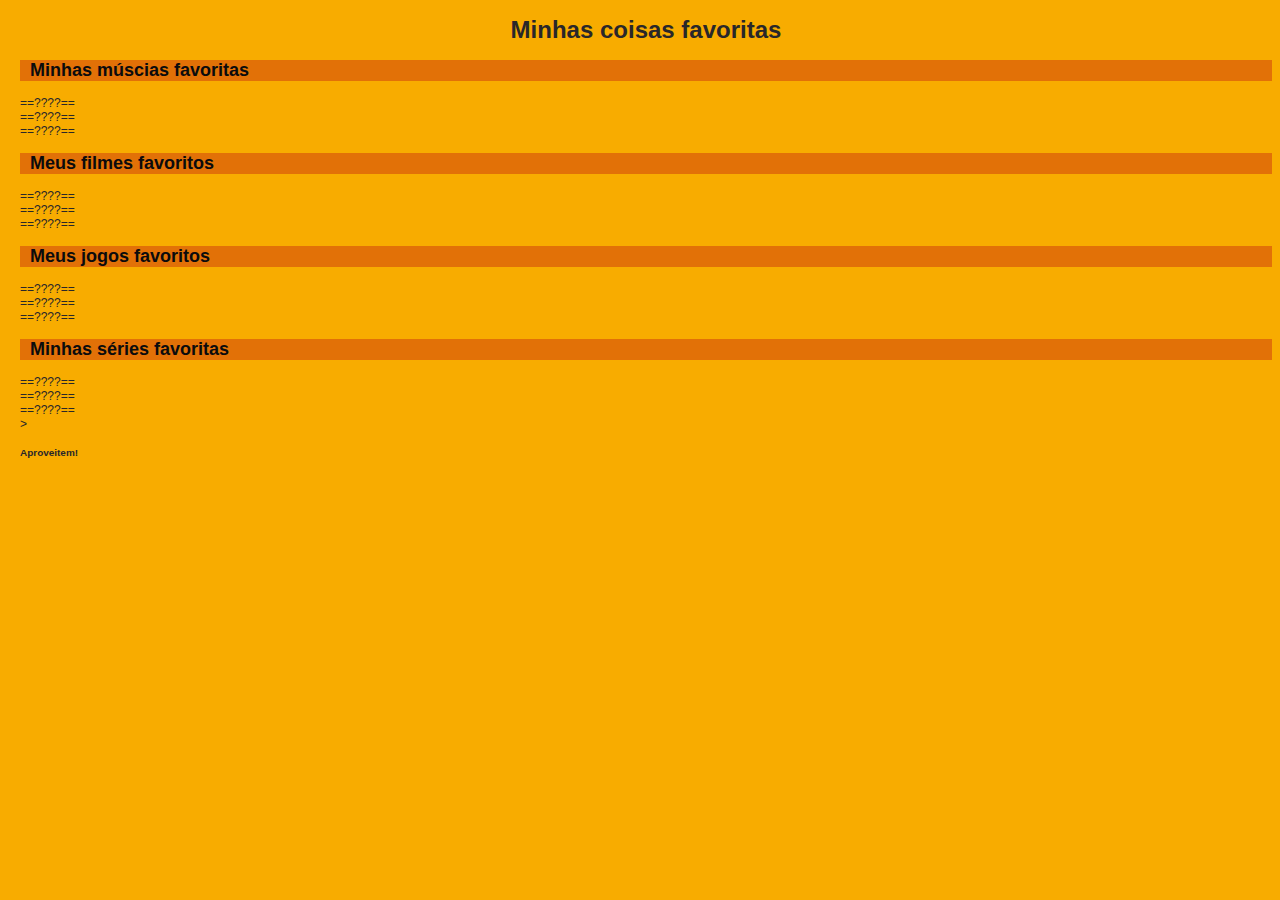
<file: aula1/01_exercicio.html>
<!DOCTYPE html>
<html lang=  >
<head>
<!-- 
Não se preocupem com o conteúdo da tag <style> neste momento.
As formatações foram incluídas para facilitar a visualização do exercício.
 -->
<style type="text/css">
body {
	background-color:#F8AC00;
	color:#29272a;
	font-family:Verdana, Geneva, sans-serif;
	font-size:12px;
	margin-left:20px;
}
h1 {
	color:#29272A;
	font-family:"Arial Black", Gadget, sans-serif;
}
h2 {
	text-indent:10px;
	color:#0B0B0D;
	background-color:#E27107;
	font-family:"Trebuchet MS", Arial, Helvetica, sans-serif;
}
header {
	text-align:center;
}
</style>
<title>==???===</title>
</head>
<body>
<header>
<h1>Minhas coisas favoritas</h1>
</header>
<section>
<h2>Minhas múscias favoritas</h2>
==????==<br/>
==????==<br/>
==????==<br/>
<h2 >Meus filmes favoritos</h2>
==????==<br/>
==????==<br/>
==????==<br/>
<h2>Meus jogos favoritos</h2>
==????==<br/>
==????==<br/>
==????==<br/>
<h2>Minhas séries favoritas</h2>
==????==<br/>
==????==<br/>
==????== <br/>
</section>   >
<footer >
<h5>Aproveitem! </h5>
</footer>
</body>
</html>
</file>
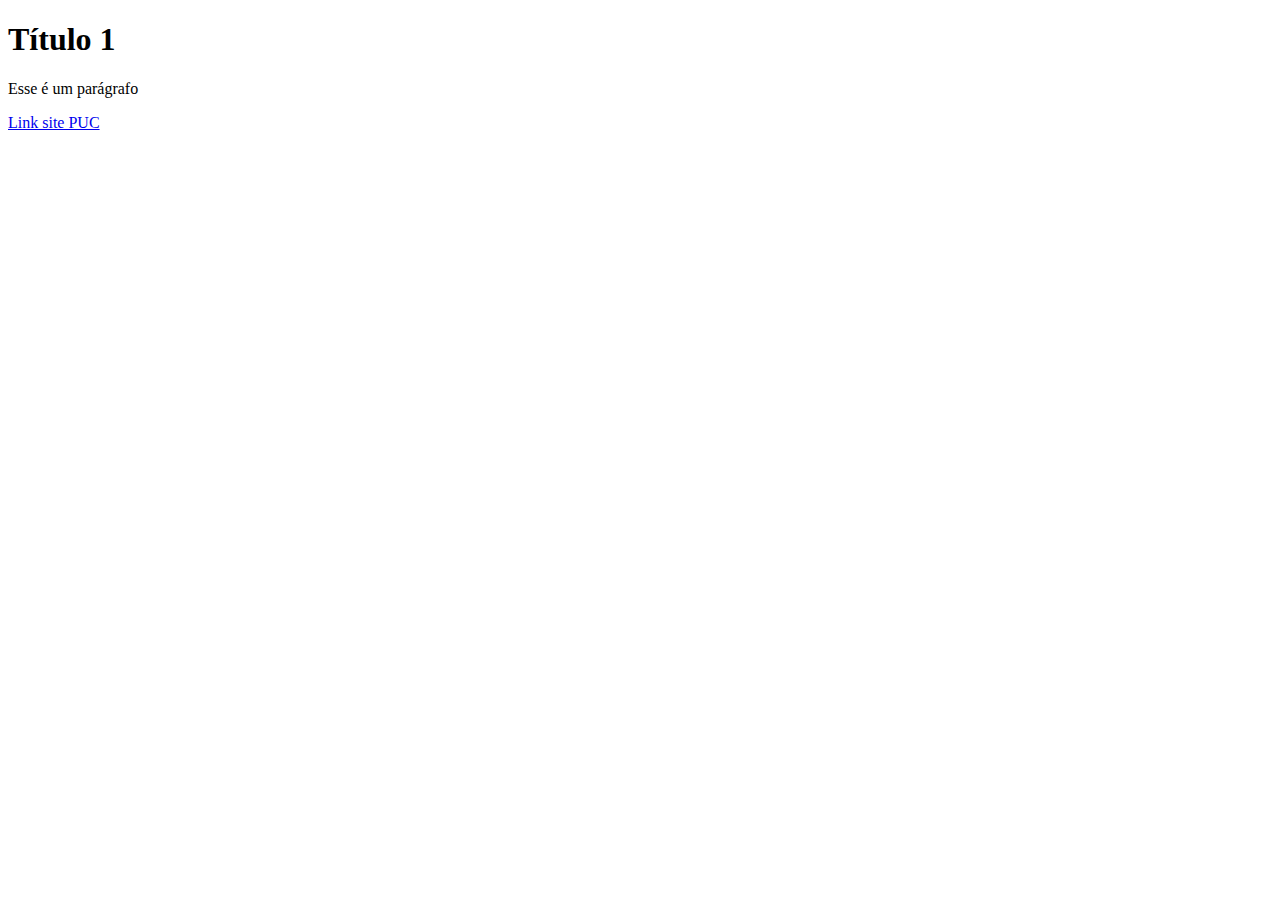
<file: aula1/teste.html>
<!DOCTYPE HTML>
<html lang="pt-br">
    <head>
        <meta charset="utf-8">
        <title> Formatação de Texto </title>
    </head>
    <body>
        <h1>Título 1</h1>
        <p>Esse é um parágrafo</p>
        <a href="http://puc-campinas.edu.br"> Link site PUC </a>
        
        </body>
</html>
</file>
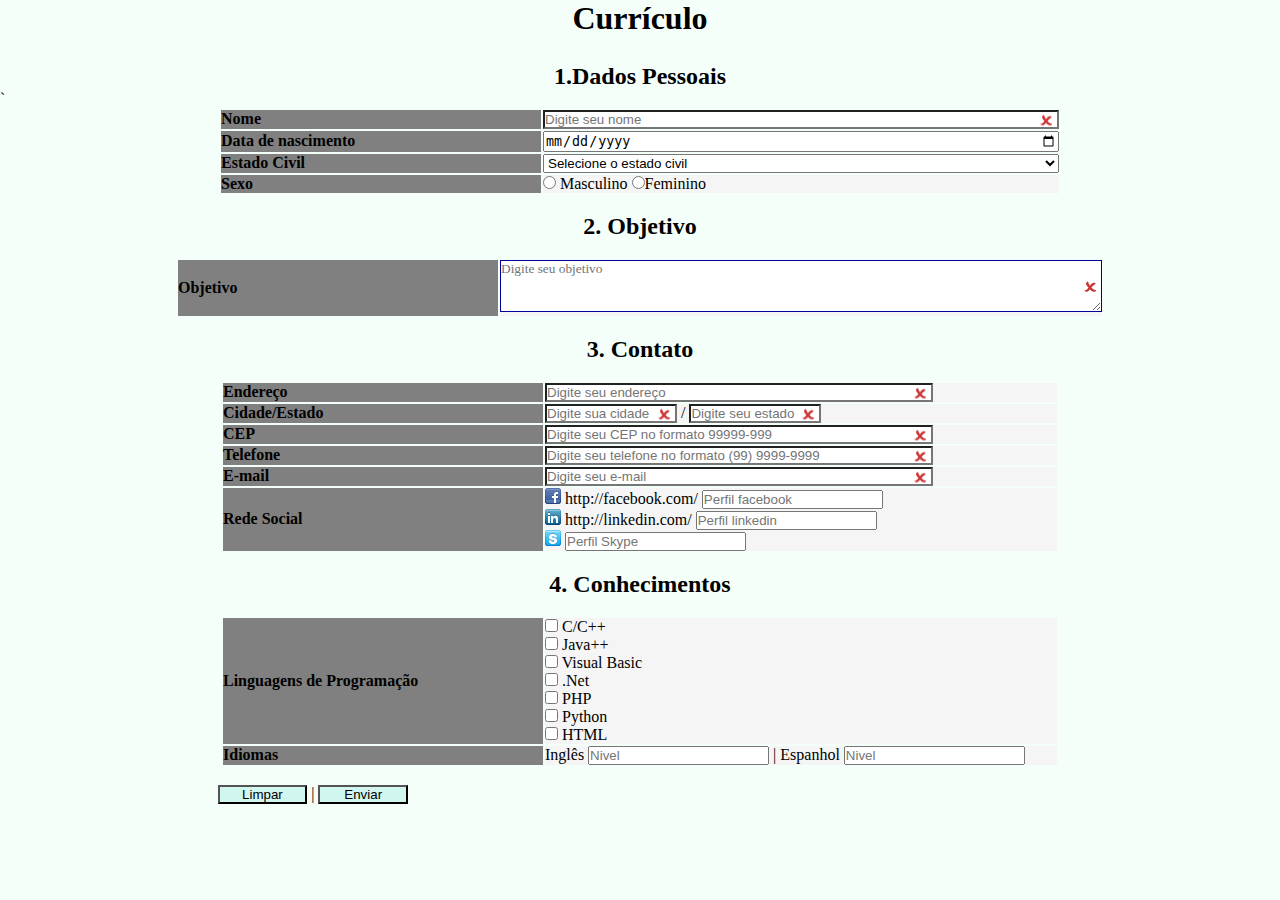
<file: exercicios/exercicio4/04_form.html>
<!DOCTYPE html>
<html lang="pt-br">

<head>
    <meta charset="utf-8">
    <meta name="viewport" content="width=device-width, initial-scale=1.0">
    <link rel="stylesheet" href="04_form.css">
    <title> Formulário </title>
</head>

<body class="fundo">
    <h1 class="titulo"> Currículo </h1>
    <form name="curriculo">
        <h2 class="titulos">1.Dados Pessoais</h2>

        <table class="tabela1">
            <tbody>
                <tr class="linha1">
                    <th class="textl1c1"> Nome</th>
                    <td> <input type="text" name="inputnome" placeholder="Digite seu nome" class="stylec2" required> </td>
                </tr>
                <tr class="linha1">
                    <th class="textl1c1"> Data de nascimento</th>
                    <td> <input type="date" class="stylec2"></td>
                </tr>
                <tr class="linha1">
                    <th class="textl1c1"> Estado Civil</th>`
                    <td> <select name="estado" class="styleselect">
                            <option selected value="0">Selecione o estado civil</option>
                            <option value="1"> Solteiro(a)</option>
                            <option value="2"> Casado(a)</option>
                            <option value="4"> Divorciado(a)</option>
                            <option value="5"> Viúvo(a)</option>
                        </select>
                    </td>
                </tr>
                <tr class="linha1">
                    <th class="textl1c1"> Sexo</th>
                    <td>
                        <input type="radio" name="sexo" value="male" /> Masculino
                        <input type="radio" name="sexo" value="female" />Feminino
                    </td>
                </tr>
            </tbody>
        </table>

        <br>

        <h2 class="titulos">2. Objetivo</h2> <br>
        <table class="tabela2">
            <tbody>
                <tr class="linhaobj">
                    <th class="textl1c1"> Objetivo</th>
                    <td> <textarea
                        id="objetivo"
                        name="objetivo"
                        placeholder="Digite seu objetivo"
                        cols="60" rows="8"
                        required 
                        class="objstyle"></textarea>
                    </td>
                </tr>
            </tbody>
        </table>

        <br>

        <h2 class="titulos">3. Contato</h2><br>
        <table class="tabela3">
            <tbody>
                <tr class="linha1">
                    <th class="textl1c1">Endereço</th>
                    <td>
                        <input type="text" name="endereco" placeholder="Digite seu endereço" required class="c2tab3">
                    </td>
                </tr>
                <tr class="linha1">
                    <th class="textl1c1">Cidade/Estado</th>
                    <td>
                        <input type="text" name="cidade" placeholder="Digite sua cidade" required class="uf" pattern="[A-Z]{2}"/> /
                        <input type="text" name="estado" placeholder="Digite seu estado" required class="uf" pattern="[A-Z]{2}" />
                    </td>
                </tr>
                <tr class="linha1">
                    <th class="textl1c1">CEP</th>
                    <td>
                        <input type="text" required name="CEP" pattern="[0-9]{5}[\S][0-9]{3}"
                            placeholder="Digite seu CEP no formato 99999-999" class="c2tab3" />
                    </td>
                </tr>
                <tr class="linha1">
                    <th class="textl1c1">Telefone</th>
                    <td>
                        <input type="tel" required name="tel" pattern="[\(][0-9]{2}[\)][\s][0-9]{4}[\-][0-9]{4}"
                            placeholder="Digite seu telefone no formato (99) 9999-9999" required class="c2tab3" />
                    </td>
                </tr>
                <tr class="linha1">
                    <th class="textl1c1">E-mail</th>
                    <td>
                        <input type="email" required name="email" placeholder="Digite seu e-mail" class="c2tab3">
                    </td>
                </tr>
                <tr class="linha1">
                    <th class="textl1c1">Rede Social</th>
                    <td class="rdsociais">
                        <img src="./components/face.png" alt="facebook"> http://facebook.com/ 
                        <input type="text" placeholder="Perfil facebook" class="txtsocial"> <br>
                        <img src="./components/linkedin.png" alt="linkedin"> http://linkedin.com/
                        <input type="text" placeholder="Perfil linkedin" class="txtsocial"> <br>
                        <img src="./components/skype.png" alt="skype">
                        <input type="text" placeholder="Perfil Skype" class="txtsocial">
                    </td>
                </tr>

            </tbody>
        </table>
        <br>
        <h2 class="titulos">4. Conhecimentos</h2>

        <br>

        <table class="tabela4">
            <tr class="linha1">
                <th class="textl1c1">Linguagens de Programação</th>
                <td>
                    <input type="checkbox" required name="codigo1"> C/C++ <br>
                    <input type="checkbox" required name="codigo2"> Java++ <br>
                    <input type="checkbox" required name="codigo3"> Visual Basic <br>
                    <input type="checkbox" required name="codigo4"> .Net <br>
                    <input type="checkbox" required name="codigo5"> PHP <br>
                    <input type="checkbox" required name="codigo6"> Python <br>
                    <input type="checkbox" required name="codigo7"> HTML <br>
                </td>
            </tr>
            <tr class="linha1">
                <th class="textl1c1">Idiomas</th>
                <td> Inglês <input type="text" name="idiomaIng" list="nivel" placeholder="Nivel" /> |
                    <datalist id="nivel">
                        <option value="Básico">
                        <option value="Intermediário">
                        <option value="Avançado">
                    </datalist>

                    Espanhol <input type="text" name="idiomaIng" list="nivel" placeholder="Nivel" />

                </td>
            </tr>
        </table>

        <br>
        <input type="reset" value="Limpar" class="resetsub"> |
        <input type="submit" value="Enviar" class="resetsub2">
    </form>
</body>

</html>
</file>
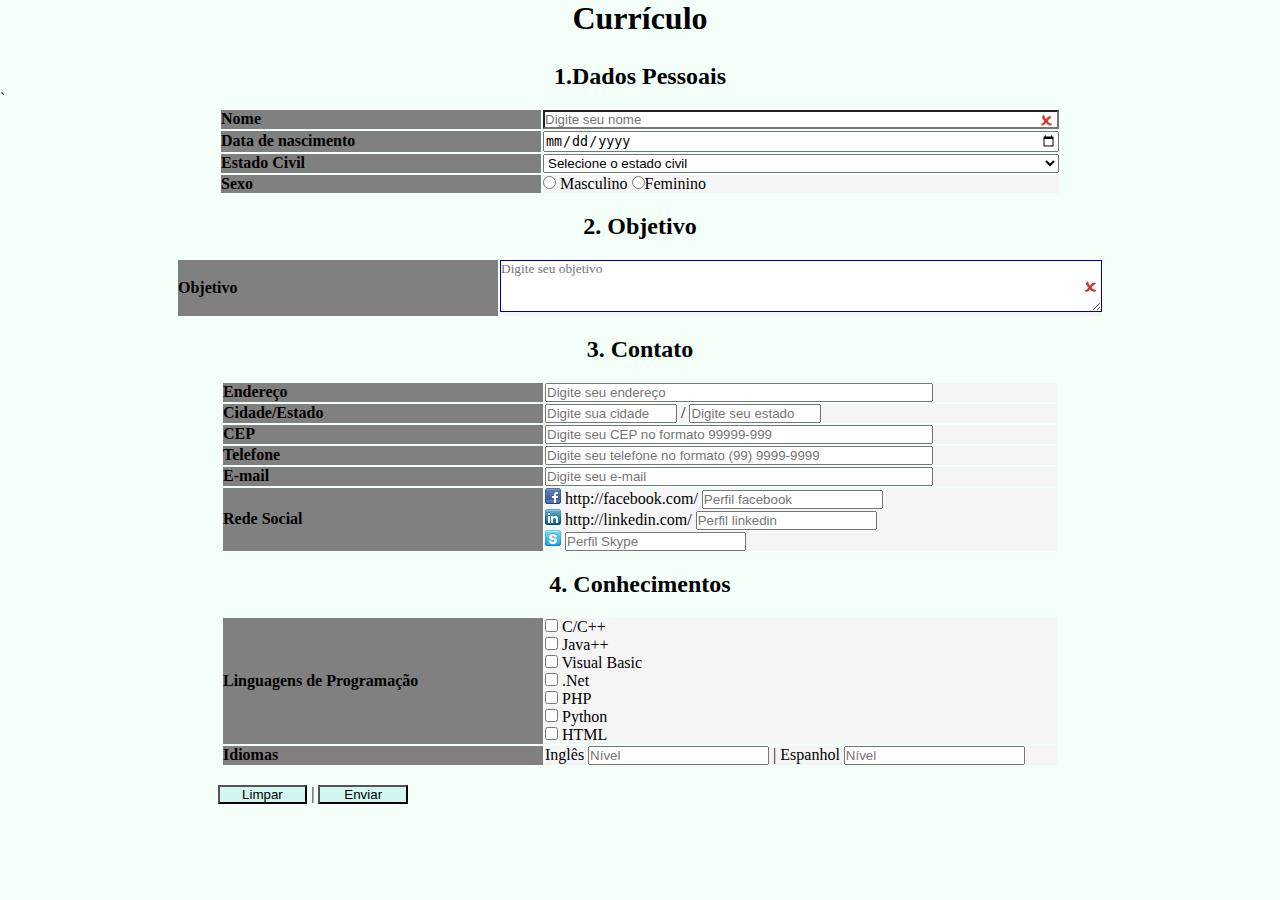
<file: exercicios/exercicio5/05_exercicio_form_js.html>
<!DOCTYPE html>
<html lang="pt-br">

<head>
    <meta charset="utf-8">
    <meta name="viewport" content="width=device-width, initial-scale=1.0">
    <script type="text/javascript" src="./script.js"> </script>
    <link rel="stylesheet" href="05_form.css">
    <title> Formulário </title>
</head>

<body class="fundo">
    <h1 class="titulo"> Currículo </h1>
    <form name="curriculo">
        <h2 class="titulos">1.Dados Pessoais</h2>

        <table class="tabela1">
            <tbody>
                <tr class="linha1">
                    <th class="textl1c1"> Nome</th>
                    <td> <input type="text" name="nome" placeholder="Digite seu nome" class="stylec2" required> </td>
                </tr>
                <tr class="linha1">
                    <th class="textl1c1"> Data de nascimento</th>
                    <td> <input type="date" class="stylec2"></td>
                </tr>
                <tr class="linha1">
                    <th class="textl1c1"> Estado Civil</th>`
                    <td> <select name="estadocivil" class="styleselect">
                            <option value="" selected disabled hidden>Selecione o estado civil</option>
                            <option value="1"> Solteiro(a)</option>
                            <option value="2"> Casado(a)</option>
                            <option value="4"> Divorciado(a)</option>
                            <option value="5"> Viúvo(a)</option>
                        </select>
                        <span class="red" id="aviso"> </span>
                    </td>
                </tr>
                <tr class="linha1">
                    <th class="textl1c1"> Sexo</th>
                    <td>
                        <input type="radio" name="sexo" value="male" /> Masculino
                        <input type="radio" name="sexo" value="female" />Feminino
                    </td>
                </tr>
            </tbody>
        </table>

        <br>

        <h2 class="titulos">2. Objetivo</h2> <br>
        <table class="tabela2">
            <tbody>
                <tr class="linhaobj">
                    <th class="textl1c1"> Objetivo</th>
                    <td> <textarea
                        id="objetivo"
                        name="objetivo"
                        placeholder="Digite seu objetivo"
                        cols="60" rows="8"
                        required 
                        class="objstyle"></textarea>
                    </td>
                </tr>
            </tbody>
        </table>

        <br>

        <h2 class="titulos">3. Contato</h2><br>
        <table class="tabela3">
            <tbody>
                <tr class="linha1">
                    <th class="textl1c1">Endereço</th>
                    <td>
                        <input type="text" name="endereco" placeholder="Digite seu endereço"  class="c2tab3">
                    </td>
                </tr>
                <tr class="linha1">
                    <th class="textl1c1">Cidade/Estado</th>
                    <td>
                        <input type="text" name="cidade" placeholder="Digite sua cidade"  class="uf" pattern="[A-Z]{2}"/> /
                        <input type="text" name="estado" placeholder="Digite seu estado"  class="uf" pattern="[A-Z]{2}" />
                    </td>
                </tr>
                <tr class="linha1">
                    <th class="textl1c1">CEP</th>
                    <td>
                        <input type="text"  name="CEP" pattern="[0-9]{5}[\S][0-9]{3}"
                            placeholder="Digite seu CEP no formato 99999-999" class="c2tab3" />
                    </td>
                </tr>
                <tr class="linha1">
                    <th class="textl1c1">Telefone</th>
                    <td>
                        <input type="tel"  name="tel" pattern="[\(][0-9]{2}[\)][\s][0-9]{4}[\-][0-9]{4}"
                            placeholder="Digite seu telefone no formato (99) 9999-9999" class="c2tab3" />
                    </td>
                </tr>
                <tr class="linha1">
                    <th class="textl1c1">E-mail</th>
                    <td>
                        <input type="email"  name="email" placeholder="Digite seu e-mail" class="c2tab3">
                    </td>
                </tr>
                <tr class="linha1">
                    <th class="textl1c1">Rede Social</th>
                    <td class="rdsociais">
                        <img src="./components/face.png" alt="facebook"> http://facebook.com/ 
                        <input type="text" placeholder="Perfil facebook" class="txtsocial"> <br>
                        <img src="./components/linkedin.png" alt="linkedin"> http://linkedin.com/
                        <input type="text" placeholder="Perfil linkedin" class="txtsocial"> <br>
                        <img src="./components/skype.png" alt="skype">
                        <input type="text" placeholder="Perfil Skype" class="txtsocial">
                    </td>
                </tr>

            </tbody>
        </table>
        <br>
        <h2 class="titulos">4. Conhecimentos</h2>

        <br>

        <table class="tabela4">
            <tr class="linha1">
                <th class="textl1c1">Linguagens de Programação</th>
                <td>
                    <input type="checkbox"  name="langs"> C/C++ <br>
                    <input type="checkbox"  name="langs"> Java++ <br>
                    <input type="checkbox"  name="langs"> Visual Basic <br>
                    <input type="checkbox"  name="langs"> .Net <br>
                    <input type="checkbox"  name="langs"> PHP <br>
                    <input type="checkbox"  name="langs"> Python <br>
                    <input type="checkbox"  name="langs"> HTML <br>
                </td>
            </tr>
            <tr class="linha1">
                <th class="textl1c1">Idiomas</th>
                <td> Inglês <input type="text" name="idiomaIng" list="nivel" placeholder="Nível"/> |
                    <datalist id="nivel">
                        <option value="Básico">
                        <option value="Intermediário">
                        <option value="Avançado">
                    </datalist>

                    Espanhol <input type="text" name="idiomaEsp" list="nivel" placeholder="Nível" />

                </td>
            </tr>
        </table>

        <br>
        <input type="button" value="Limpar" class="resetsub" onclick="cleann();"> |
        <input type="submit" value="Enviar" class="resetsub2" onclick="verifica();">
    </form>
</body>

</html>
</file>
<file: exercicios/exercicio4/04_form.css>
*{ 
    margin: 0;
    padding: 0; 
    align-items: center; 
}

.fundo{
    background-color:mintcream; 
}

.titulo{
    text-align: center;
    font-weight: 700;
    margin-bottom: 2vw;
    
}

.titulos{
    text-align: center;
}
/* Referente a Tabela 1 */

.tabela1{
    display: flex;
    justify-content: center;
}

.textl1c1{
    text-align: left;
}

.linha1 th{
    background-color: gray;
    width: 25vw;
}

.linha1 td{
    background-color: whitesmoke;
    width: 40vw;
}

.stylec2{
    width: 40vw;
}

.styleselect{
    width: 40.3vw;
}

/* Referente a Tabela 2 */
.tabela2{
    display: flex;
    justify-content: center;
}
.linhaobj th{
    background-color: gray;
    width: 25vw;
}

.linhaobj td{
    background-color:whitesmoke;
    width: 40vw;
}

.objstyle{
    width:600px;
    height:50px;
    max-height: 300px;
    border: 1.5px solid #000099;
    resize: vertical;
    font-family: Garamond,verdana;
    text-align: left;
}

/* Referente a Tabela 3 */
.tabela3{
    display: flex;
    justify-content: center;
}

.c2tab3{
    width: 30vw;
}

.uf{
    width: 10vw;
}


/* Referente a Tabela 4 */
.tabela4{
    display: flex;
    justify-content: center;
}

/*referente  aparte final */
.resetsub{
    margin-left: 17vw;
    width: 7vw;
    background-color:#d1f5ef;
    color: black;
}

.resetsub2{
    width: 7vw;
    background-color:#d1f5ef;
    color: black;
}

input:required:invalid, input:focus:invalid, textarea:required:invalid, textarea:focus:invalid {
    background: url("./components/wrong.gif") no-repeat;
    background-position: right;
    background-color: white;
} 

input:required:valid, textarea:required:valid { 
    background: url("./components/check.png") no-repeat;
    background-position: right;
    background-color: white;
}

@media (max-width: 720px){

    .titulo{
        font-size: 5vw;
    }
    .titulos{
        text-align: center;
        font-size: 4vw;
    }
    /* Tabela 1*/

    .linha1 th{
        background-color: gray;
        width: 35vw;
        font-size: 2.5vw;
    }
    
    .linha1 td{
        background-color: whitesmoke;
        width: 40vw;
        font-size: 1.9vw;
    }
    
    .stylec2{
        width: 40vw;
        font-size: 1.9vw;
    }
    
    .styleselect{
        width: 40.3vw;
        font-size: 1.9vw;
    }

    /*  tabela 2*/

    .linhaobj th{
        background-color: gray;
        width: 25vw;
        font-size: 2.5vw;
    }
    
    .linhaobj td{
        background-color:whitesmoke;
        width: 40vw;
    }

    .objstyle{
        width:250px;
        height:50px;
        max-height: 250px;
        border: 1.5px solid #000099;
        resize: vertical;
        font-family: Garamond,verdana;
        text-align: left;
        font-size: 2.5vw;
    }

    /*   Tabela 3*/
    .c2tab3{
        width: 40vw;
        font-size: 1.9vw;
    }
    
    .uf{
        width: 15vw;
        font-size: 1.9vw;
    }
    .rdsociais{
        font-size: 2.5vw;
    }

    .txtsocial{
        font-size: 1.9vw;
    }

    /* Tabela 4*/
    .tabela4 tr td{
        font-size: 1.9vw;
    }
    .tabela4 tr{
        font-size: 2.5vw;
    }
    .tabela4 tr tr{
        font-size: 2.5vw;
    }

    .tabela4 tr tr td{
        font-size: 1.9vw;
    }

    /*Parte final*/
    .resetsub{
        margin-left: 17vw;
        width: 7vw;
        background-color:#d1f5ef;
        color: black;
        font-size: 2vw;
    }
    
    .resetsub2{
        width: 7vw;
        background-color:#d1f5ef;
        color: black;
        font-size: 2vw;
    }
    
}
</file>
<file: exercicios/exercicio5/05_form.css>
*{ 
    margin: 0;
    padding: 0; 
    align-items: center; 
}

.fundo{
    background-color:mintcream; 
}

.titulo{
    text-align: center;
    font-weight: 700;
    margin-bottom: 2vw;
    
}

.titulos{
    text-align: center;
}
/* Referente a Tabela 1 */

.tabela1{
    display: flex;
    justify-content: center;
}

.textl1c1{
    text-align: left;
}

.linha1 th{
    background-color: gray;
    width: 25vw;
}

.linha1 td{
    background-color: whitesmoke;
    width: 40vw;
}

.stylec2{
    width: 40vw;
}

.styleselect{
    width: 40.3vw;
}

/* Referente a Tabela 2 */
.tabela2{
    display: flex;
    justify-content: center;
}
.linhaobj th{
    background-color: gray;
    width: 25vw;
}

.linhaobj td{
    background-color:whitesmoke;
    width: 40vw;
}

.objstyle{
    width:600px;
    height:50px;
    max-height: 300px;
    border: 1.5px solid #000099;
    resize: vertical;
    font-family: Garamond,verdana;
    text-align: left;
}

.red{
    color: crimson;
    font-weight: bold;
}

/* Referente a Tabela 3 */
.tabela3{
    display: flex;
    justify-content: center;
}

.c2tab3{
    width: 30vw;
}

.uf{
    width: 10vw;
}


/* Referente a Tabela 4 */
.tabela4{
    display: flex;
    justify-content: center;
}

/*referente  aparte final */
.resetsub{
    margin-left: 17vw;
    width: 7vw;
    background-color:#d1f5ef;
    color: black;
}

.resetsub2{
    width: 7vw;
    background-color:#d1f5ef;
    color: black;
}

input:required:invalid, input:focus:invalid, textarea:required:invalid, textarea:focus:invalid {
    background: url("./components/wrong.gif") no-repeat;
    background-position: right;
    background-color: white;
} 

input:required:valid, textarea:required:valid { 
    background: url("./components/check.png") no-repeat;
    background-position: right;
    background-color: white;
}

@media (max-width: 720px){

    .titulo{
        font-size: 5vw;
    }
    .titulos{
        text-align: center;
        font-size: 4vw;
    }
    /* Tabela 1*/

    .linha1 th{
        background-color: gray;
        width: 35vw;
        font-size: 2.5vw;
    }
    
    .linha1 td{
        background-color: whitesmoke;
        width: 40vw;
        font-size: 1.9vw;
    }
    
    .stylec2{
        width: 40vw;
        font-size: 1.9vw;
    }
    
    .styleselect{
        width: 40.3vw;
        font-size: 1.9vw;
    }

    /*  tabela 2*/

    .linhaobj th{
        background-color: gray;
        width: 25vw;
        font-size: 2.5vw;
    }
    
    .linhaobj td{
        background-color:whitesmoke;
        width: 40vw;
    }

    .objstyle{
        width:250px;
        height:50px;
        max-height: 250px;
        border: 1.5px solid #000099;
        resize: vertical;
        font-family: Garamond,verdana;
        text-align: left;
        font-size: 2.5vw;
    }

    /*   Tabela 3*/
    .c2tab3{
        width: 40vw;
        font-size: 1.9vw;
    }
    
    .uf{
        width: 15vw;
        font-size: 1.9vw;
    }
    .rdsociais{
        font-size: 2.5vw;
    }

    .txtsocial{
        font-size: 1.9vw;
    }

    /* Tabela 4*/
    .tabela4 tr td{
        font-size: 1.9vw;
    }
    .tabela4 tr{
        font-size: 2.5vw;
    }
    .tabela4 tr tr{
        font-size: 2.5vw;
    }

    .tabela4 tr tr td{
        font-size: 1.9vw;
    }

    /*Parte final*/
    .resetsub{
        margin-left: 17vw;
        width: 7vw;
        background-color:#d1f5ef;
        color: black;
        font-size: 2vw;
    }
    
    .resetsub2{
        width: 7vw;
        background-color:#d1f5ef;
        color: black;
        font-size: 2vw;
    }
    
}
</file>
